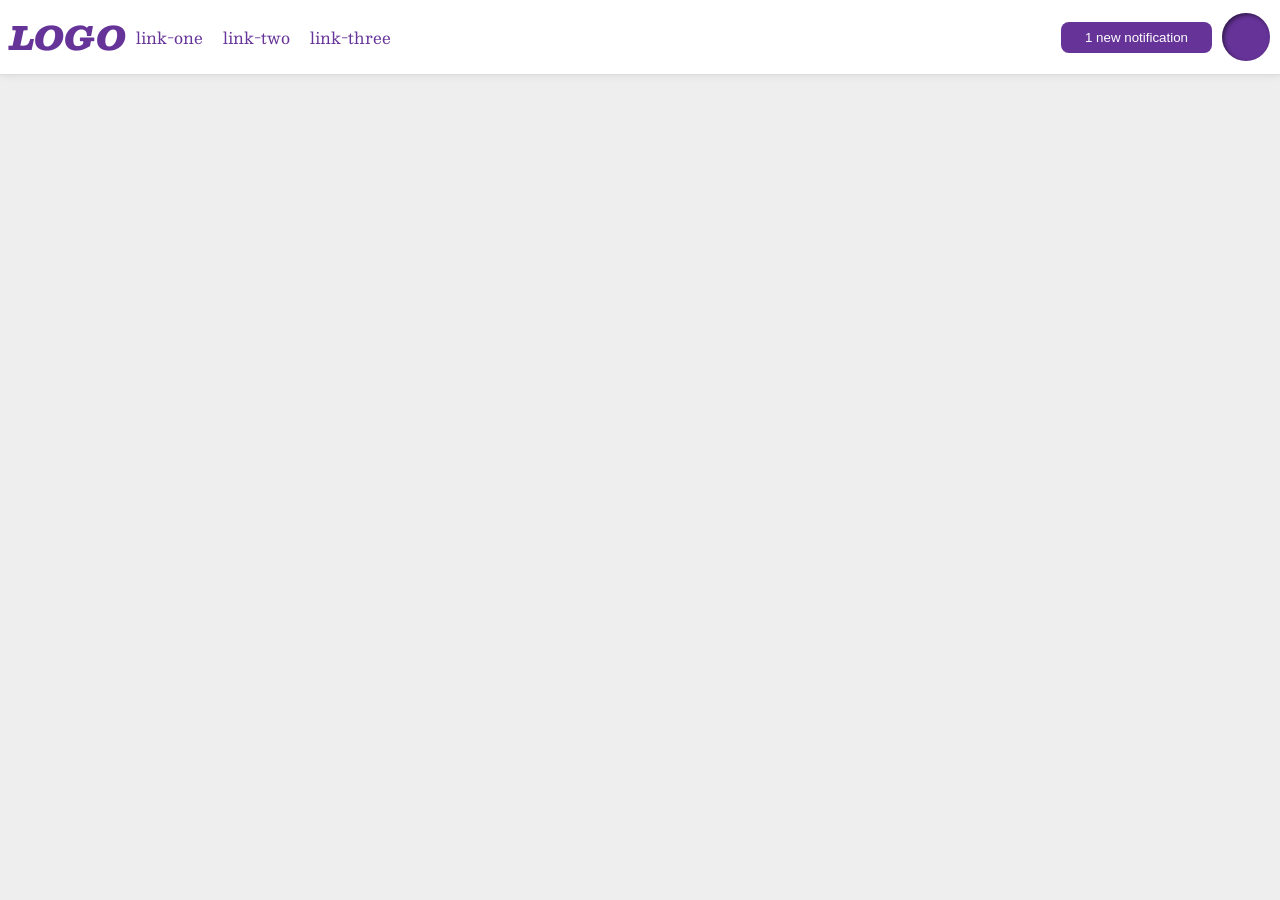
<file: foundations/flex/03-flex-header-2/index.html>
<!DOCTYPE html>
<html lang="en">
  <head>
    <meta charset="UTF-8">
    <meta http-equiv="X-UA-Compatible" content="IE=edge">
    <meta name="viewport" content="width=device-width, initial-scale=1.0">
    <title>Flex Header 2</title>
    <link rel="stylesheet" href="style.css">
  </head>
  <body>
    <div class="header">
      <div class="left">
        <div class="logo">
          LOGO
        </div>
        <ul class="links">
          <li><a href="https://google.com">link-one</a></li>
          <li><a href="https://google.com">link-two</a></li>
          <li><a href="https://google.com">link-three</a></li>
        </ul>
      </div>
      <div class="right">
         <button class="notifications">
          1 new notification
        </button>
        <div class="profile-image"></div>
      </div>
    </div>
  </body>
</html>
</file>
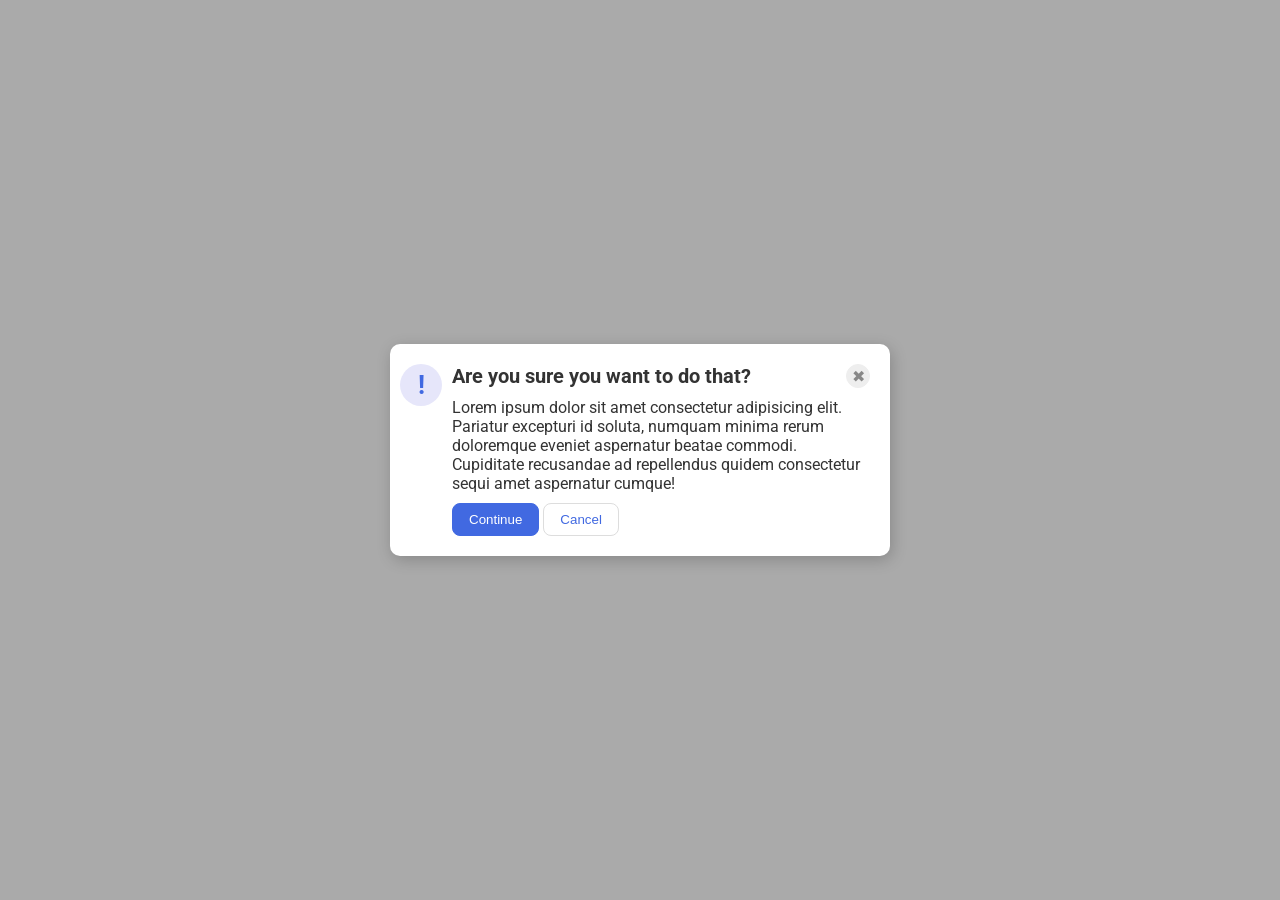
<file: foundations/flex/05-flex-modal/index.html>
<!DOCTYPE html>
<html lang="en">
  <head>
    <meta charset="UTF-8">
    <meta http-equiv="X-UA-Compatible" content="IE=edge">
    <meta name="viewport" content="width=device-width, initial-scale=1.0">
    <link rel="stylesheet" href="style.css">
    <title>Modal</title>
  </head>
  <body>
    <div class="modal">
      <div>
        <div class="icon">!</div>
      </div>
      <div class="content">
        <div class="top">
          <div class="header">Are you sure you want to do that?</div>
          <button class="close-button">✖</button>
        </div>
        <div class="bottom">
          <div class="text">Lorem ipsum dolor sit amet consectetur adipisicing elit. Pariatur excepturi id soluta, numquam minima rerum doloremque eveniet aspernatur beatae commodi. Cupiditate recusandae ad repellendus quidem consectetur sequi amet aspernatur cumque!</div>
          <button class="continue">Continue</button>
          <button class="cancel">Cancel</button>
        </div>
      </div>
    </div>
  </body>
</html>
</file>
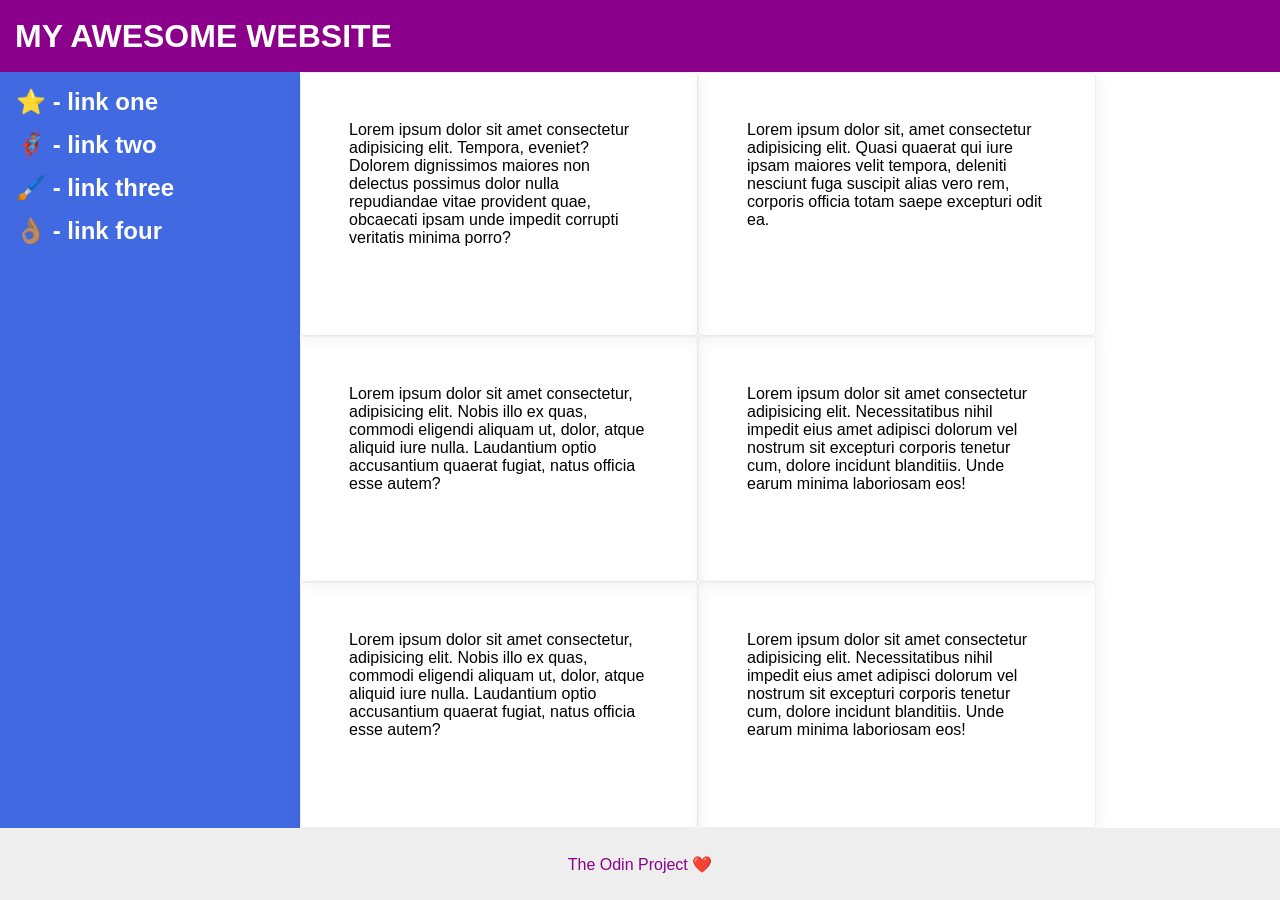
<file: foundations/flex/07-flex-layout-2/index.html>
<!DOCTYPE html>
<html lang="en">
  <head>
    <meta charset="UTF-8">
    <meta http-equiv="X-UA-Compatible" content="IE=edge">
    <meta name="viewport" content="width=device-width, initial-scale=1.0">
    <title>The Holy Grail</title>
    <link rel="stylesheet" href="style.css">
  </head>
  <body>
    <div class="header">
      MY AWESOME WEBSITE
    </div>
    
    <div class="main">
      <div class="sidebar">
        <ul>
          <li><a href="#">⭐ - link one</a></li>
          <li><a href="#">🦸🏽‍♂️ - link two</a></li>
          <li><a href="#">🖌️ - link three</a></li>
          <li><a href="#">👌🏽 - link four</a></li>
        </ul>
      </div>
      <div class="cards">
        <div class="card">Lorem ipsum dolor sit amet consectetur adipisicing elit. Tempora, eveniet? Dolorem dignissimos maiores non delectus possimus dolor nulla repudiandae vitae provident quae, obcaecati ipsam unde impedit corrupti veritatis minima porro?</div>
        <div class="card">Lorem ipsum dolor sit, amet consectetur adipisicing elit. Quasi quaerat qui iure ipsam maiores velit tempora, deleniti nesciunt fuga suscipit alias vero rem, corporis officia totam saepe excepturi odit ea.</div>
        <div class="card">Lorem ipsum dolor sit amet consectetur, adipisicing elit. Nobis illo ex quas, commodi eligendi aliquam ut, dolor, atque aliquid iure nulla. Laudantium optio accusantium quaerat fugiat, natus officia esse autem?</div>
        <div class="card">Lorem ipsum dolor sit amet consectetur adipisicing elit. Necessitatibus nihil impedit eius amet adipisci dolorum vel nostrum sit excepturi corporis tenetur cum, dolore incidunt blanditiis. Unde earum minima laboriosam eos!</div>
        <div class="card">Lorem ipsum dolor sit amet consectetur, adipisicing elit. Nobis illo ex quas, commodi eligendi aliquam ut, dolor, atque aliquid iure nulla. Laudantium optio accusantium quaerat fugiat, natus officia esse autem?</div>
        <div class="card">Lorem ipsum dolor sit amet consectetur adipisicing elit. Necessitatibus nihil impedit eius amet adipisci dolorum vel nostrum sit excepturi corporis tenetur cum, dolore incidunt blanditiis. Unde earum minima laboriosam eos!</div>
      </div>
    </div>
    <div class="footer">
      The Odin Project ❤️
    </div>
  </body>
</html>
</file>
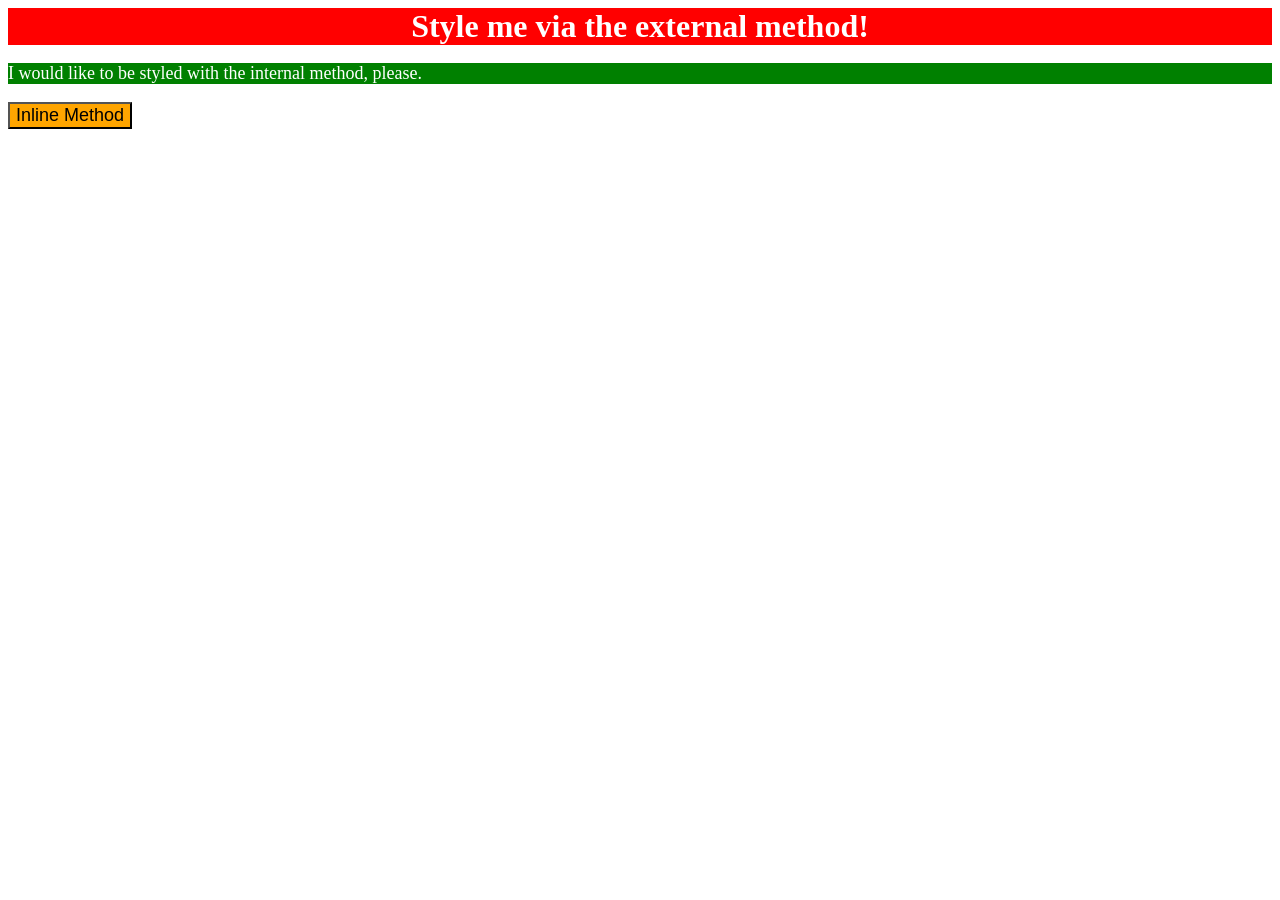
<file: foundations/intro-to-css/01-css-methods/index.html>
<!DOCTYPE html>
<html lang="en">
  <head>
    <meta charset="UTF-8">
    <meta http-equiv="X-UA-Compatible" content="IE=edge">
    <meta name="viewport" content="width=device-width, initial-scale=1.0">
    <link rel="stylesheet" href="style.css">
    <title>Methods for Adding CSS</title>
    <style>
      p{
        background-color: green;
        color: white;
        font-size: 18px;
      }
    </style>
  </head>
  <body>
    <div>Style me via the external method!</div>
    <p>I would like to be styled with the internal method, please.</p>
    <button style="background-color: orange; font-size: 18px;">Inline Method</button>
  </body>
</html>
</file>
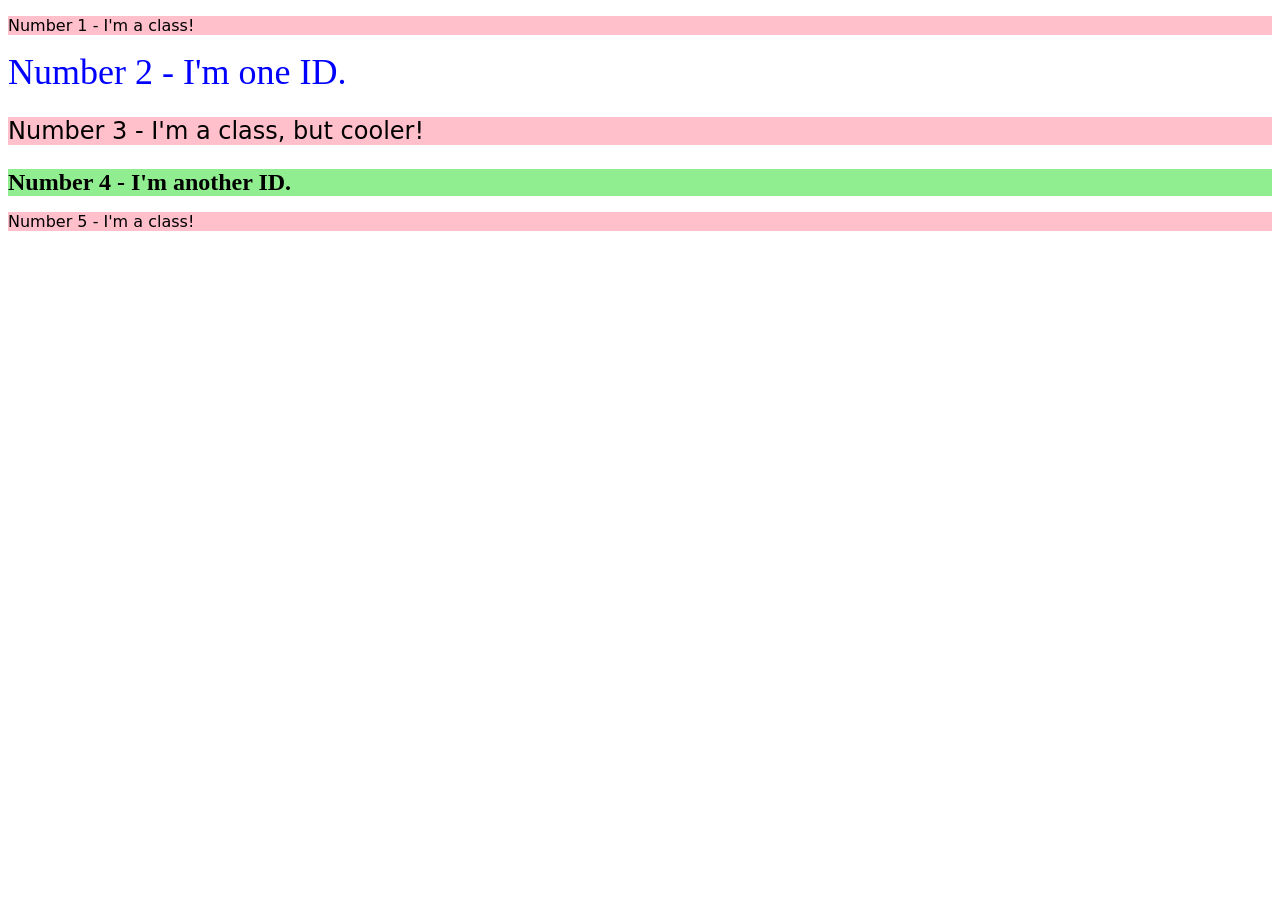
<file: foundations/intro-to-css/02-class-id-selectors/index.html>
<!DOCTYPE html>
<html lang="en">
  <head>
    <meta charset="UTF-8">
    <meta http-equiv="X-UA-Compatible" content="IE=edge">
    <meta name="viewport" content="width=device-width, initial-scale=1.0">
    <title>Class and ID Selectors</title>
    <link rel="stylesheet" href="style.css">
  </head>
  <body>
    <p class="odd">Number 1 - I'm a class!</p>
    <div id="two">Number 2 - I'm one ID.</div>
    <p class="odd font-size-24px">Number 3 - I'm a class, but cooler!</p>
    <div id="four" class="font-size-24px">Number 4 - I'm another ID.</div>
    <p class="odd">Number 5 - I'm a class!</p>
  </body>
</html>
</file>
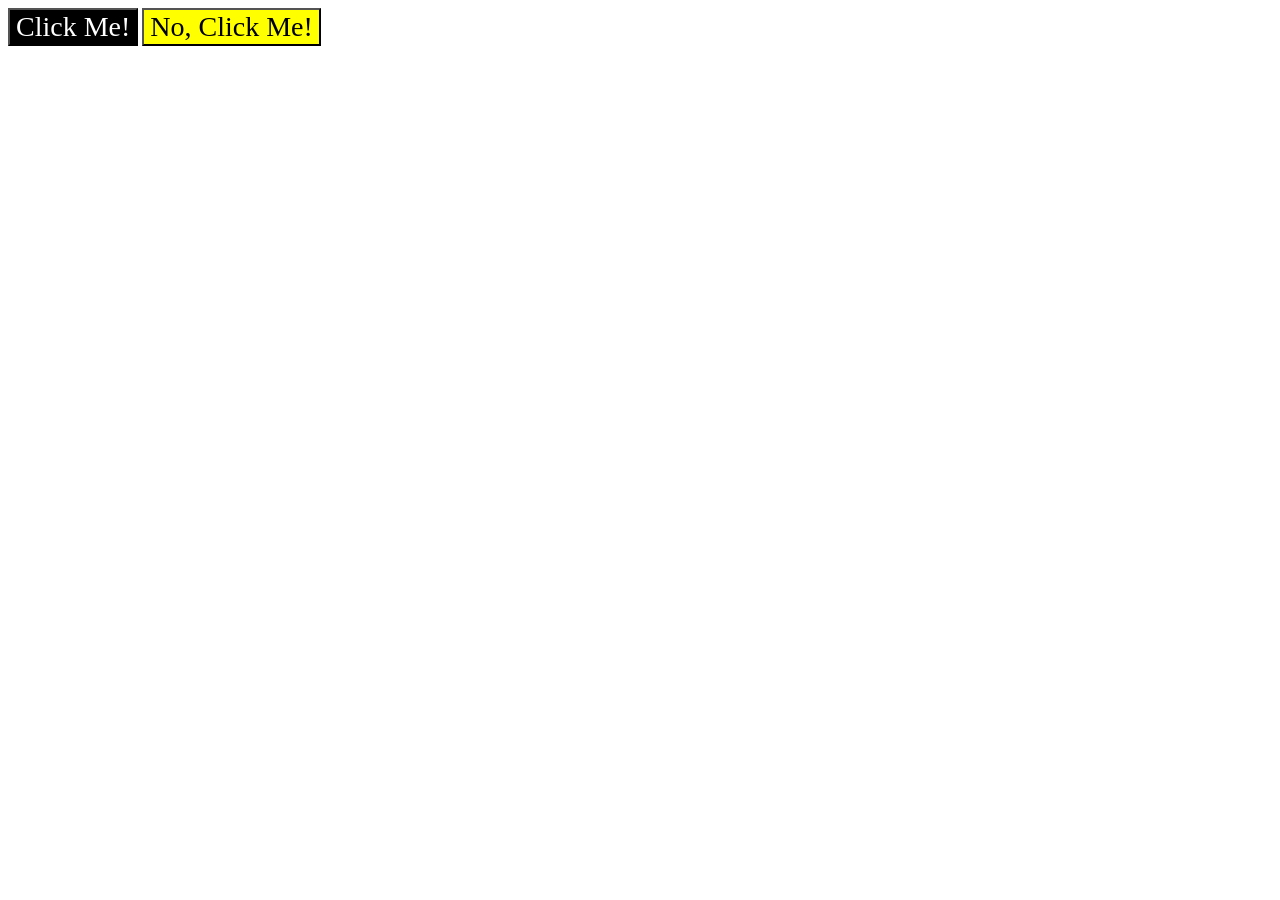
<file: foundations/intro-to-css/03-grouping-selectors/index.html>
<!DOCTYPE html>
<html lang="en">
  <head>
    <meta charset="UTF-8">
    <meta http-equiv="X-UA-Compatible" content="IE=edge">
    <meta name="viewport" content="width=device-width, initial-scale=1.0">
    <title>Grouping Selectors</title>
    <link rel="stylesheet" href="style.css">
  </head>
  <body>
    <button class="first">Click Me!</button>
    <button class="second">No, Click Me!</button>
  </body>
</html>
</file>
<file: foundations/flex/03-flex-header-2/style.css>
/* this is some magical font-importing.  
you'll learn about it later. */
@import url('https://fonts.googleapis.com/css2?family=Besley:ital,wght@0,400;1,900&display=swap');

body {
  margin: 0;
  background: #eee;
  font-family: Besley, serif;
}

.header {
  background: white;
  border-bottom: 1px solid #ddd;
  box-shadow: 0 0 8px rgba(0,0,0,.1);
  display: flex;
  justify-content: space-between;
  align-items: center;
  padding: 10px;
}

.left{
  display: flex;
  align-items: center;
  gap: 10px;
}

.right{
  display: flex;
  align-items: center;
  gap: 10px;
}

.profile-image {
  background: rebeccapurple;
  box-shadow: inset 2px 2px 4px rgba(0,0,0,.5);
  border-radius: 50%;
  width: 48px;
  height: 48px;
}

.logo {
  color: rebeccapurple;
  font-size: 32px;
  font-weight: 900;
  font-style: italic;
}

button {
  border: none;
  border-radius: 8px;
  background: rebeccapurple;
  color: white;
  padding: 8px 24px;
}

a {
  /* this removes the line under our links */
  text-decoration: none;
  color: rebeccapurple;
}

ul {
  list-style-type: none;
  margin: 0;
  padding: 0;
  gap: 20px;
  display: flex;
}
</file>
<file: foundations/flex/05-flex-modal/style.css>
@import url('https://fonts.googleapis.com/css2?family=Roboto:wght@400;700&display=swap');

html, body {
  height: 100%;
}

body {
  font-family: Roboto, sans-serif;
  margin: 0;
  background: #aaa;
  color: #333;
  /* I'll give you this one for free lol */
  display: flex;
  align-items: center;
  justify-content: center;
}

.modal {
  background: white;
  width: 480px;
  border-radius: 10px;
  box-shadow: 2px 4px 16px rgba(0,0,0,.2);
  display: flex;
  padding: 10px;
}

.content{
  display: flex;
  flex-direction: column;
  flex-shrink: 10;
  padding: 10px;
  padding-left: 0;
}

.top{
  display: flex;
  justify-content: space-between;
  margin-bottom: 10px;
}

.header{
  font-weight: bold;
  font-size: 20px;
}

.text{
  margin-bottom: 10px;
}

.icon {
  color: royalblue;
  font-size: 26px;
  font-weight: 700;
  background: lavender;
  width: 42px;
  height: 42px;
  border-radius: 50%;
  display: flex;
  align-items: center;
  justify-content: center;
  flex-shrink: 1;
  margin: 10px;
  margin-left: 0px;
}

.close-button {
  background: #eee;
  border-radius: 50%;
  color: #888;
  font-weight: 400;
  font-size: 16px;
  height: 24px;
  width: 24px;
  display: flex;
  align-items: center;
  justify-content: center;
  border: 1px solid #eee;
  padding: 0;
}

button {
  cursor: pointer;
  padding: 8px 16px;
  border-radius: 8px;
}

button.continue {
  background: royalblue;
  border: 1px solid royalblue;
  color: white;
}

button.cancel {
  background: white;
  border: 1px solid #ddd;
  color: royalblue;
}
</file>
<file: foundations/flex/07-flex-layout-2/style.css>
body {
  font-family: -apple-system, BlinkMacSystemFont, 'Segoe UI', Roboto, Oxygen, Ubuntu, Cantarell, 'Open Sans', 'Helvetica Neue', sans-serif;
  margin: 0;
  min-height: 100vh;
  display: flex;
  flex-direction: column;
  justify-content: space-between;
}

ul{
  list-style-type: none;
  margin: 0;
  padding: 0;
  display: flex;
  flex-direction: column;
  gap: 15px;
}

a{
  text-decoration: none;
  color: white;
  font-size: 24px;
  font-weight: bold
}

.header {
  height: 72px;
  background: darkmagenta;
  color: white;
  font-weight: 900;
  font-size: 32px;
  align-content: center;
  padding-left: 15px;
}

.footer {
  height: 72px;
  background: #eee;
  color: darkmagenta;
  text-align: center;
  align-content: center;
}

.sidebar {
  width: 300px;
  background: royalblue;
  box-sizing: border-box;
  flex-shrink: 0;
  padding: 16px;
}

.card {
  border: 1px solid #eee;
  box-shadow: 2px 4px 16px rgba(0,0,0,.06);
  border-radius: 4px;
  flex: 0 1 300px;
  padding: 48px;
}

.cards{
  display: flex;
  flex-wrap: wrap;
  flex: 5;
}

.main{
  display: flex;
  flex: 2;
}
</file>
<file: foundations/intro-to-css/01-css-methods/style.css>
/* style.css */

div {
    background-color: red;
    color: white;
    font-size: 32px;
    text-align: center;
    font-weight: bold;
}
</file>
<file: foundations/intro-to-css/02-class-id-selectors/style.css>
/* Add CSS Styling */

.odd{
    background-color: pink;
    font-family: "Verdana","DejaVu Sans","sans-serif";

}

.font-size-24px{
    font-size: 24px;
}

#two{
    color: blue;
    font-size: 36px;
}

#four{
    background-color: lightgreen;
    font-weight: bold;
}
</file>
<file: foundations/intro-to-css/03-grouping-selectors/style.css>
/* Add CSS Styling */

.first,
.second{
    font-size: 28px;
    font-family:'Times New Roman', Helvetica, sans-serif
}

.first{
    background-color: black;
    color: white;
}

.second{
    background-color: yellow;
}
</file>
